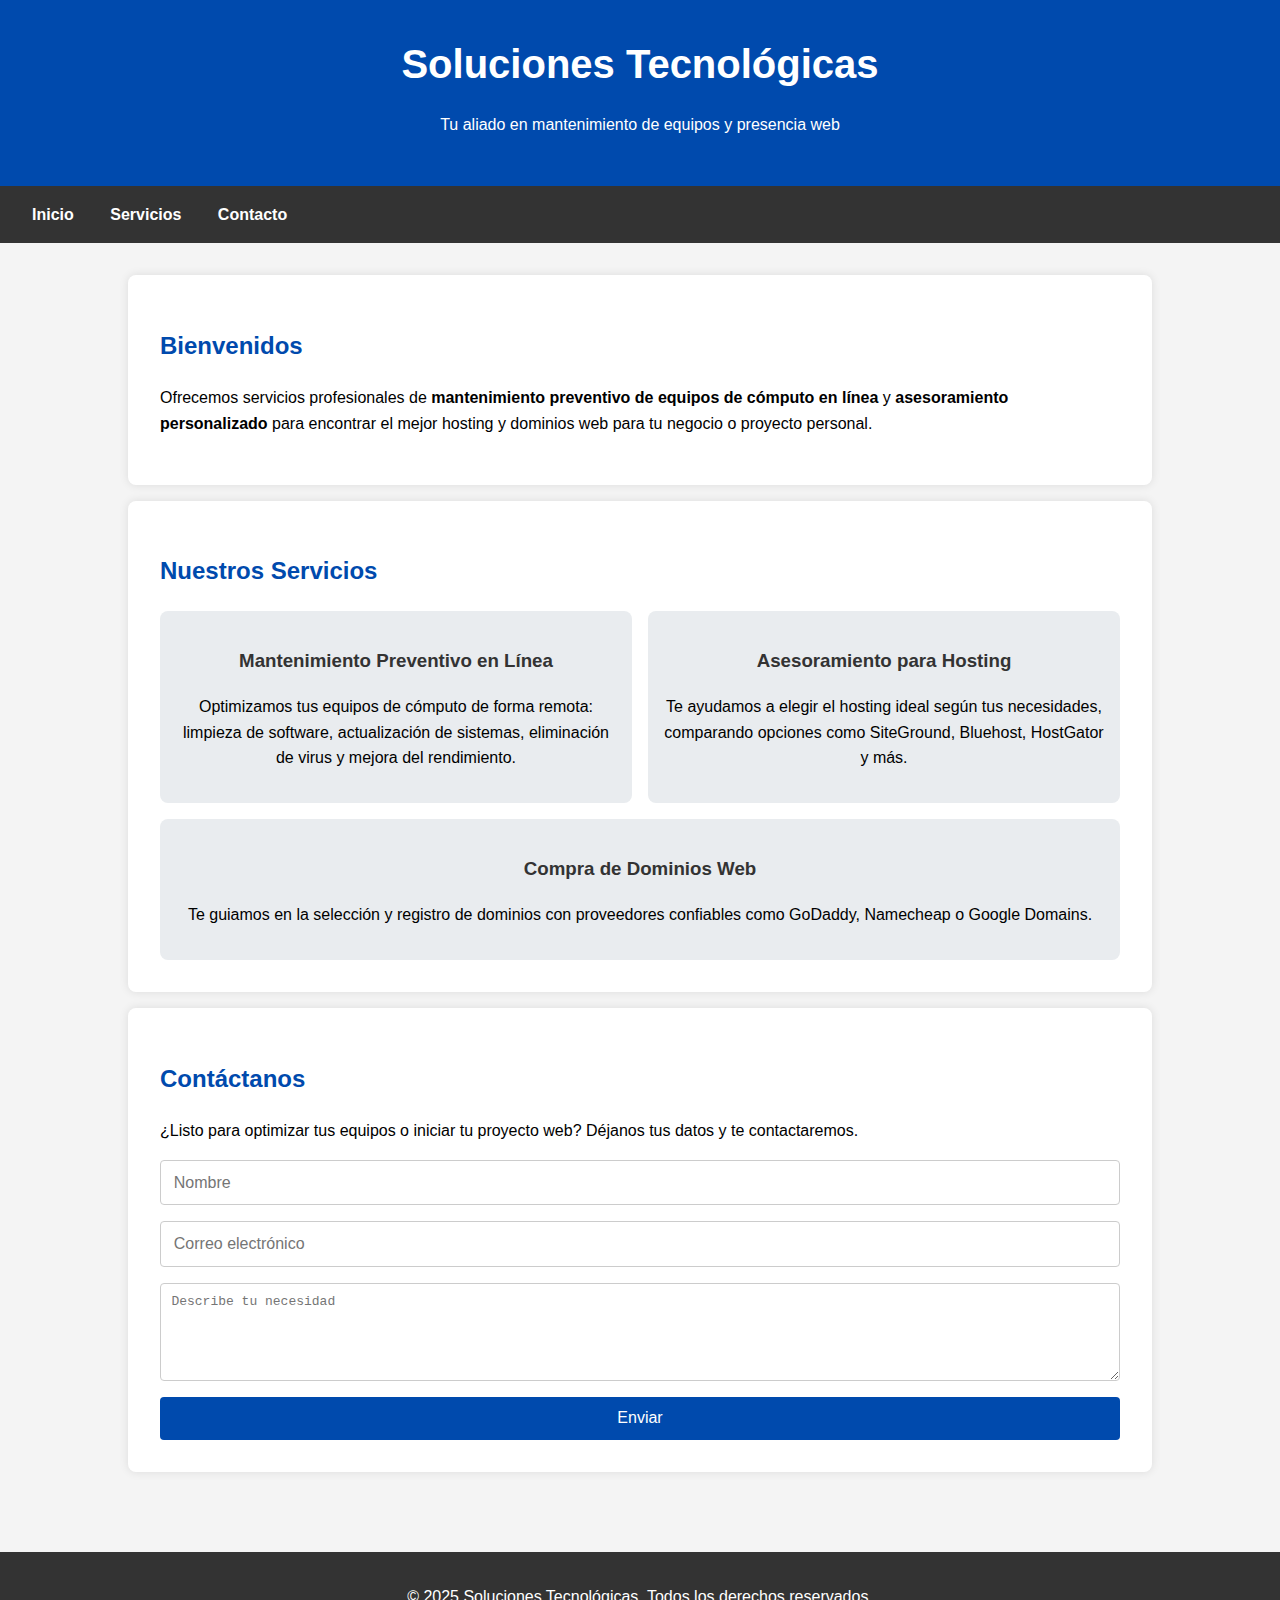
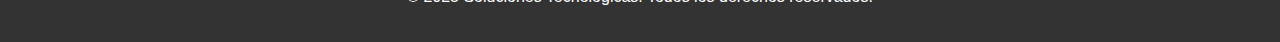
<file: manto.html>
<!DOCTYPE html>
<html lang="es">
<head>
    <meta charset="UTF-8">
    <meta name="viewport" content="width=device-width, initial-scale=1.0">
    <title>Servicios de Mantenimiento y Asesoramiento Web</title>
    <style>
        body {
            font-family: Arial, sans-serif;
            margin: 0;
            padding: 0;
            line-height: 1.6;
            background-color: #f4f4f4;
        }
        header {
            background: #004aad;
            color: #fff;
            text-align: center;
            padding: 2em 0;
        }
        header h1 {
            margin: 0;
            font-size: 2.5em;
        }
        nav {
            background: #333;
            padding: 1em;
        }
        nav a {
            color: #fff;
            text-decoration: none;
            margin: 0 1em;
            font-weight: bold;
        }
        nav a:hover {
            color: #ffd700;
        }
        .container {
            width: 80%;
            margin: auto;
            padding: 2em;
        }
        .section {
            background: #fff;
            padding: 2em;
            margin-bottom: 1em;
            border-radius: 8px;
            box-shadow: 0 0 10px rgba(0, 0, 0, 0.1);
        }
        .section h2 {
            color: #004aad;
        }
        .services {
            display: flex;
            flex-wrap: wrap;
            gap: 1em;
        }
        .service-card {
            flex: 1 1 300px;
            background: #e9ecef;
            padding: 1em;
            border-radius: 8px;
            text-align: center;
        }
        .service-card h3 {
            color: #333;
        }
        form {
            display: flex;
            flex-direction: column;
            gap: 1em;
        }
        form input, form textarea {
            padding: 0.8em;
            border: 1px solid #ccc;
            border-radius: 4px;
            font-size: 1em;
        }
        form button {
            background: #004aad;
            color: #fff;
            padding: 0.8em;
            border: none;
            border-radius: 4px;
            cursor: pointer;
            font-size: 1em;
        }
        form button:hover {
            background: #003087;
        }
        footer {
            background: #333;
            color: #fff;
            text-align: center;
            padding: 1em 0;
            margin-top: 2em;
        }
        @media (max-width: 768px) {
            .container {
                width: 90%;
            }
            .service-card {
                flex: 1 1 100%;
            }
        }
    </style>
</head>
<body>
    <header>
        <h1>Soluciones Tecnológicas</h1>
        <p>Tu aliado en mantenimiento de equipos y presencia web</p>
    </header>
    <nav>
        <a href="#inicio">Inicio</a>
        <a href="#servicios">Servicios</a>
        <a href="#contacto">Contacto</a>
    </nav>
    <div class="container">
        <div class="section" id="inicio">
            <h2>Bienvenidos</h2>
            <p>Ofrecemos servicios profesionales de <strong>mantenimiento preventivo de equipos de cómputo en línea</strong> y <strong>asesoramiento personalizado</strong> para encontrar el mejor hosting y dominios web para tu negocio o proyecto personal.</p>
        </div>
        <div class="section" id="servicios">
            <h2>Nuestros Servicios</h2>
            <div class="services">
                <div class="service-card">
                    <h3>Mantenimiento Preventivo en Línea</h3>
                    <p>Optimizamos tus equipos de cómputo de forma remota: limpieza de software, actualización de sistemas, eliminación de virus y mejora del rendimiento.</p>
                </div>
                <div class="service-card">
                    <h3>Asesoramiento para Hosting</h3>
                    <p>Te ayudamos a elegir el hosting ideal según tus necesidades, comparando opciones como SiteGround, Bluehost, HostGator y más.</p>
                </div>
                <div class="service-card">
                    <h3>Compra de Dominios Web</h3>
                    <p>Te guiamos en la selección y registro de dominios con proveedores confiables como GoDaddy, Namecheap o Google Domains.</p>
                </div>
            </div>
        </div>
        <div class="section" id="contacto">
            <h2>Contáctanos</h2>
            <p>¿Listo para optimizar tus equipos o iniciar tu proyecto web? Déjanos tus datos y te contactaremos.</p>
            <form action="mailto:tuemail@ejemplo.com" method="post" enctype="text/plain">
                <input type="text" name="nombre" placeholder="Nombre" required>
                <input type="email" name="email" placeholder="Correo electrónico" required>
                <textarea name="mensaje" placeholder="Describe tu necesidad" rows="5" required></textarea>
                <button type="submit">Enviar</button>
            </form>
        </div>
    </div>
    <footer>
        <p>&copy; 2025 Soluciones Tecnológicas. Todos los derechos reservados.</p>
    </footer>
</body>
</html>
</file>
